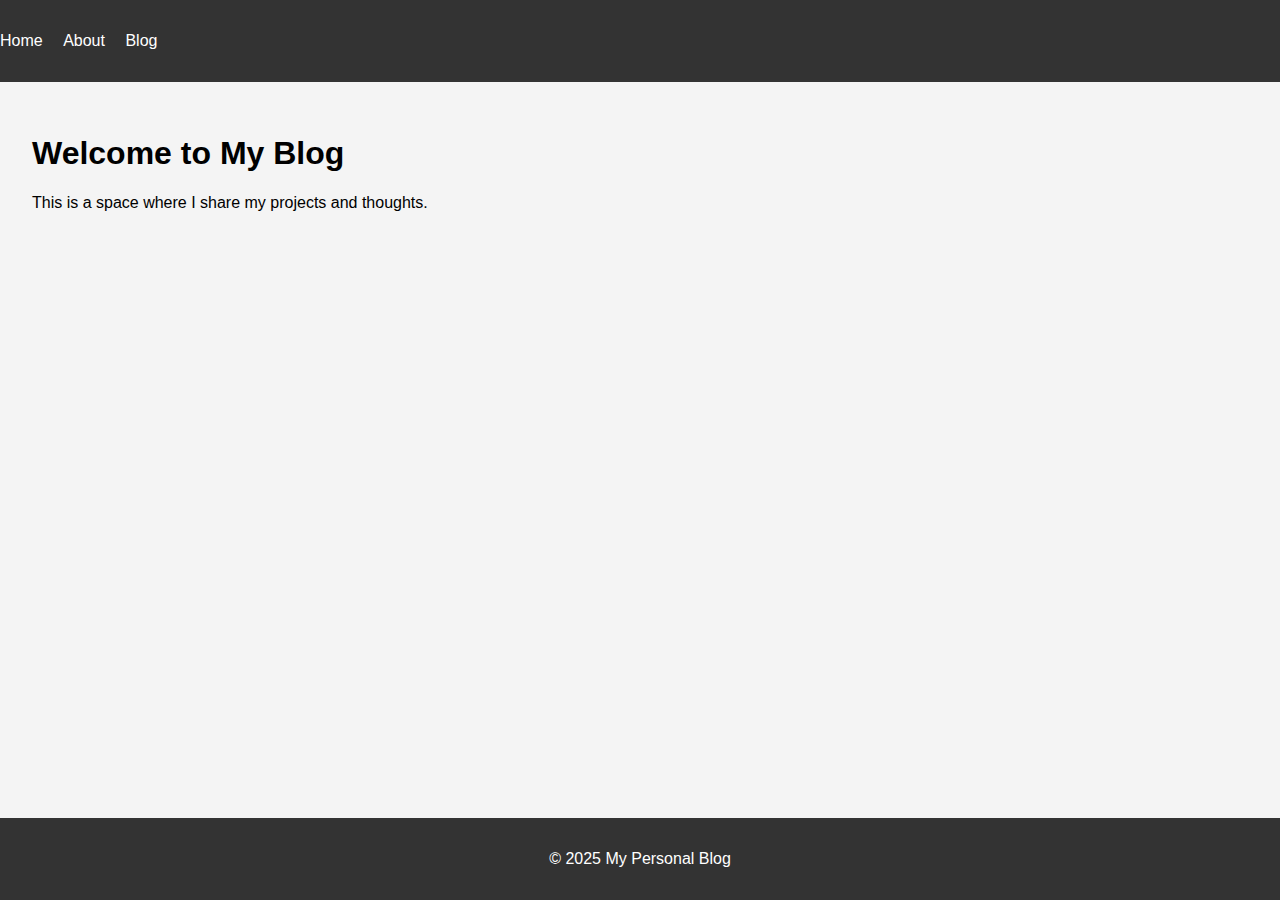
<file: index.html>
<!DOCTYPE html>
<html lang="en">
<head>
    <meta charset="UTF-8">
    <meta name="viewport" content="width=device-width, initial-scale=1.0">
    <title>My Personal Blog</title>
    <link rel="stylesheet" href="styles.css">
</head>
<body>
    <header>
        <nav>
            <ul>
                <li><a href="index.html">Home</a></li>
                <li><a href="about.html">About</a></li>
                <li><a href="blog.html">Blog</a></li>
            </ul>
        </nav>
    </header>
    <main>
        <section id="welcome">
            <h1>Welcome to My Blog</h1>
            <p>This is a space where I share my projects and thoughts.</p>
        </section>
    </main>
    <footer>
        <p>&copy; 2025 My Personal Blog</p>
    </footer>
</body>
</html>
</file>
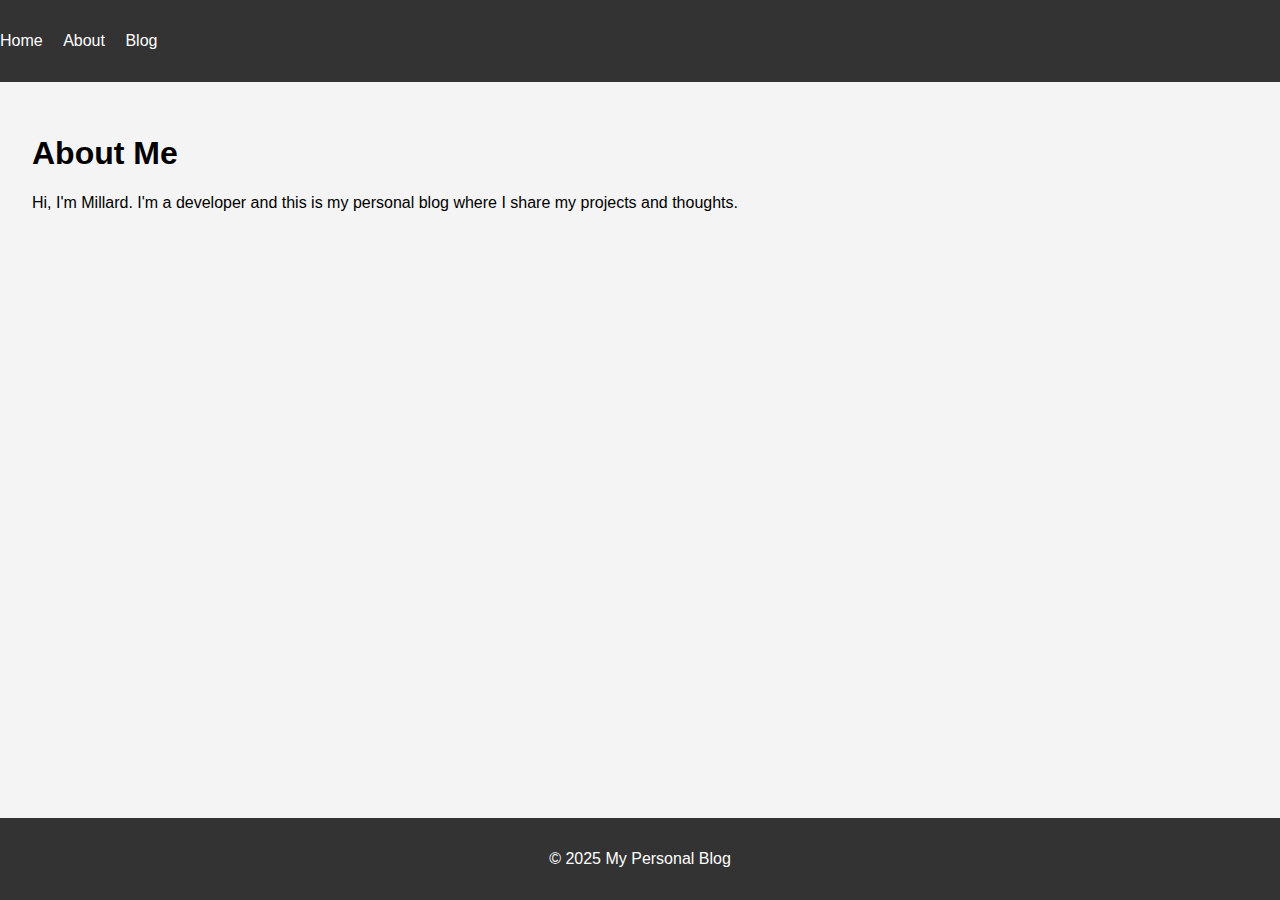
<file: about.html>
<!DOCTYPE html>
<html lang="en">
<head>
    <meta charset="UTF-8">
    <meta name="viewport" content="width=device-width, initial-scale=1.0">
    <title>About Me</title>
    <link rel="stylesheet" href="styles.css">
</head>
<body>
    <header>
        <nav>
            <ul>
                <li><a href="index.html">Home</a></li>
                <li><a href="about.html">About</a></li>
                <li><a href="blog.html">Blog</a></li>
            </ul>
        </nav>
    </header>
    <main>
        <section id="about">
            <h1>About Me</h1>
            <p>Hi, I'm Millard. I'm a developer and this is my personal blog where I share my projects and thoughts.</p>
        </section>
    </main>
    <footer>
        <p>&copy; 2025 My Personal Blog</p>
    </footer>
</body>
</html>
</file>
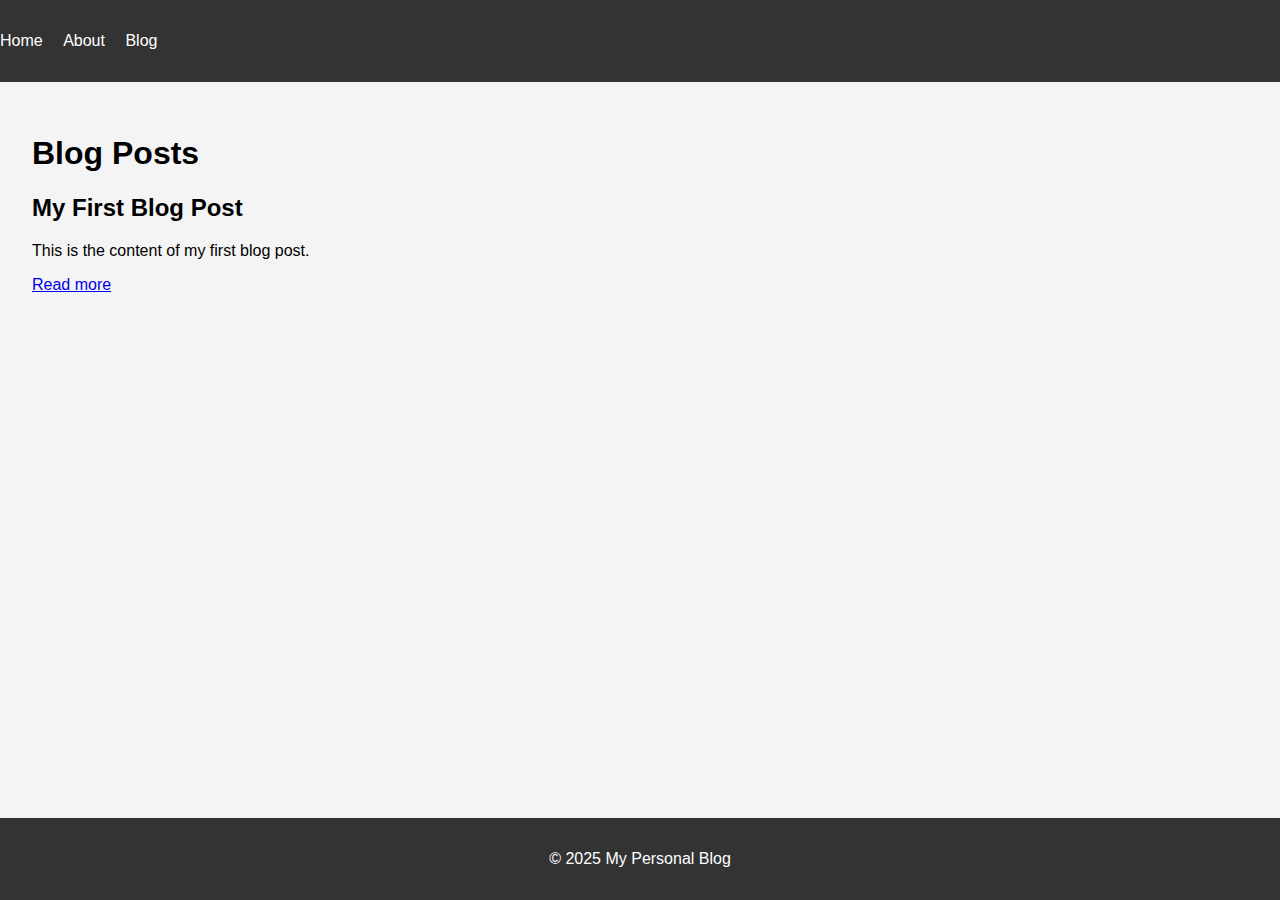
<file: blog.html>
<!DOCTYPE html>
<html lang="en">
<head>
    <meta charset="UTF-8">
    <meta name="viewport" content="width=device-width, initial-scale=1.0">
    <title>Blog Posts</title>
    <link rel="stylesheet" href="styles.css">
</head>
<body>
    <header>
        <nav>
            <ul>
                <li><a href="index.html">Home</a></li>
                <li><a href="about.html">About</a></li>
                <li><a href="blog.html">Blog</a></li>
            </ul>
        </nav>
    </header>
    <main>
        <section id="blog-posts">
            <h1>Blog Posts</h1>
            <article>
                <h2>My First Blog Post</h2>
                <p>This is the content of my first blog post.</p>
                <a href="post.html">Read more</a>
            </article>
        </section>
    </main>
    <footer>
        <p>&copy; 2025 My Personal Blog</p>
    </footer>
</body>
</html>
</file>
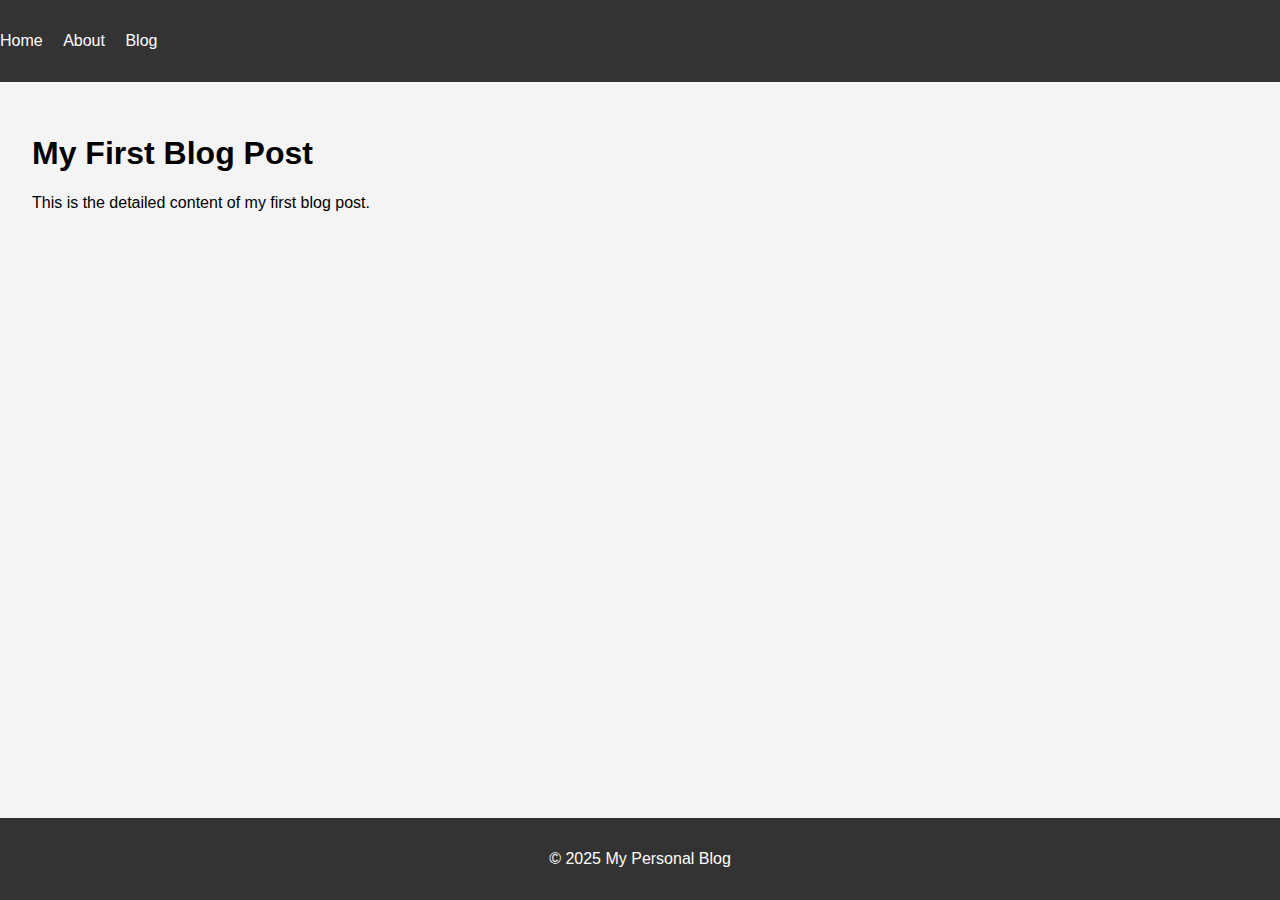
<file: post.html>
<!DOCTYPE html>
<html lang="en">
<head>
    <meta charset="UTF-8">
    <meta name="viewport" content="width=device-width, initial-scale=1.0">
    <title>My First Blog Post</title>
    <link rel="stylesheet" href="styles.css">
</head>
<body>
    <header>
        <nav>
            <ul>
                <li><a href="index.html">Home</a></li>
                <li><a href="about.html">About</a></li>
                <li><a href="blog.html">Blog</a></li>
            </ul>
        </nav>
    </header>
    <main>
        <article>
            <h1>My First Blog Post</h1>
            <p>This is the detailed content of my first blog post.</p>
        </article>
    </main>
    <footer>
        <p>&copy; 2025 My Personal Blog</p>
    </footer>
</body>
</html>
</file>
<file: styles.css>
body {
    font-family: Arial, sans-serif;
    margin: 0;
    padding: 0;
    background-color: #f4f4f4;
}

header {
    background-color: #333;
    color: #fff;
    padding: 1em 0;
}

nav ul {
    list-style: none;
    padding: 0;
}

nav ul li {
    display: inline;
    margin-right: 1em;
}

nav ul li a {
    color: #fff;
    text-decoration: none;
}

main {
    padding: 2em;
}

footer {
    background-color: #333;
    color: #fff;
    text-align: center;
    padding: 1em 0;
    position: fixed;
    width: 100%;
    bottom: 0;
}
</file>
